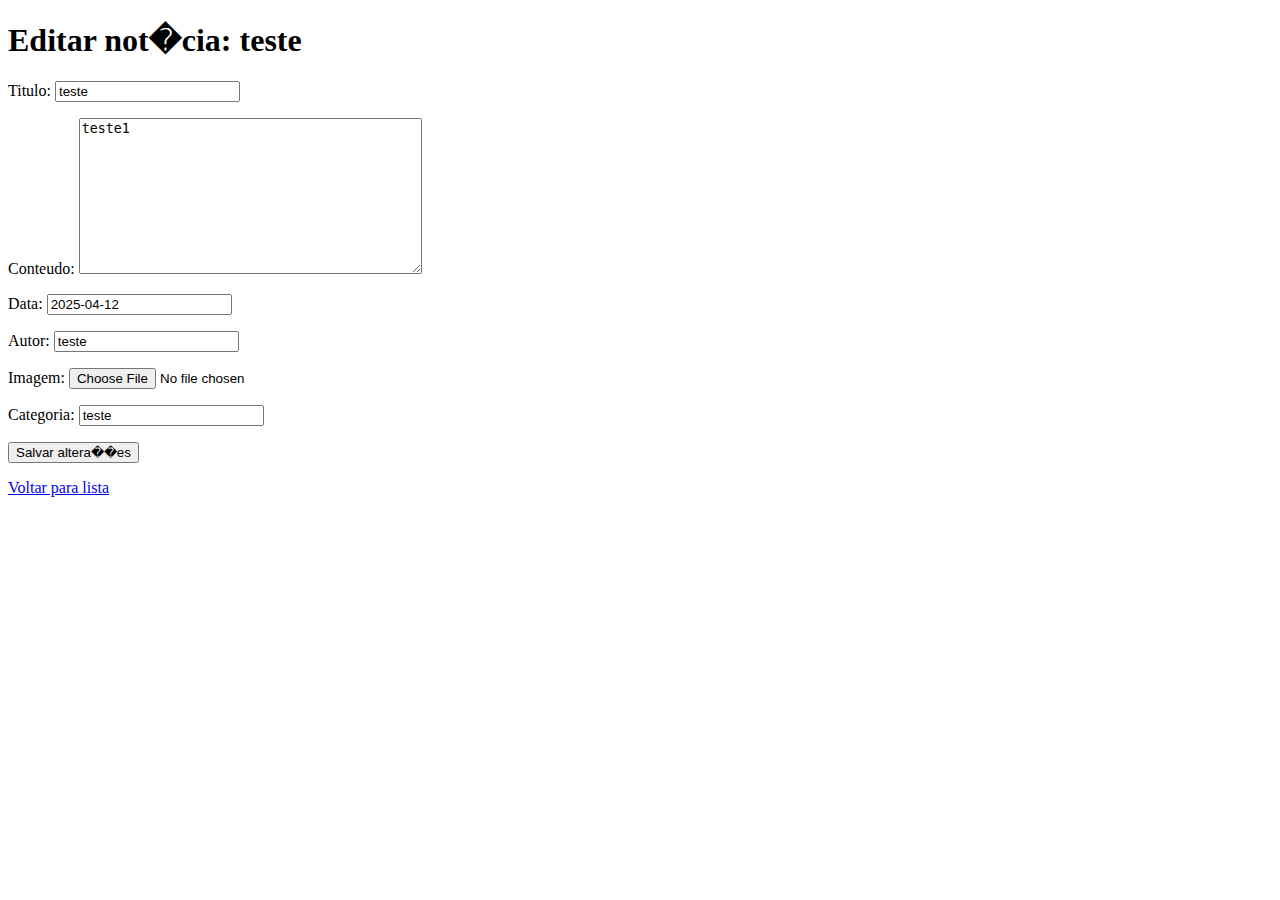
<file: tmp_edit.html>
<!DOCTYPE html>
<html lang="pt-br">
<head>
    <meta charset="UTF-8">
    <title>Editar not�cia</title>
</head>
<body>
    <h1>Editar not�cia: teste</h1>

    <form method="post" enctype="multipart/form-data">
        <input type="hidden" name="csrfmiddlewaretoken" value="G2za531breVw89adMwfyTxIjXVWD0z4W1C8vhc3OYFZamXOsWGwKcu4i4VglD6gq">
        <p>
    <label for="id_titulo">Titulo:</label>
    <input type="text" name="titulo" value="teste" maxlength="200" required id="id_titulo">
    
    
  </p>

  
  <p>
    <label for="id_conteudo">Conteudo:</label>
    <textarea name="conteudo" cols="40" rows="10" required id="id_conteudo">
teste1</textarea>
    
    
  </p>

  
  <p>
    <label for="id_data">Data:</label>
    <input type="text" name="data" value="2025-04-12" required id="id_data">
    
    
  </p>

  
  <p>
    <label for="id_autor">Autor:</label>
    <input type="text" name="autor" value="teste" maxlength="100" required id="id_autor">
    
    
  </p>

  
  <p>
    <label for="id_imagem">Imagem:</label>
    <input type="file" name="imagem" accept="image/*" id="id_imagem">
    
    
  </p>

  
  <p>
    <label for="id_categoria">Categoria:</label>
    <input type="text" name="categoria" value="teste" maxlength="100" required id="id_categoria">
    
    
      
    
  </p>
        <button type="submit">Salvar altera��es</button>
    </form>

    <p>
        <a href="/tarefas/noticias/">Voltar para lista</a>
    </p>
</body>
</html>
</file>
